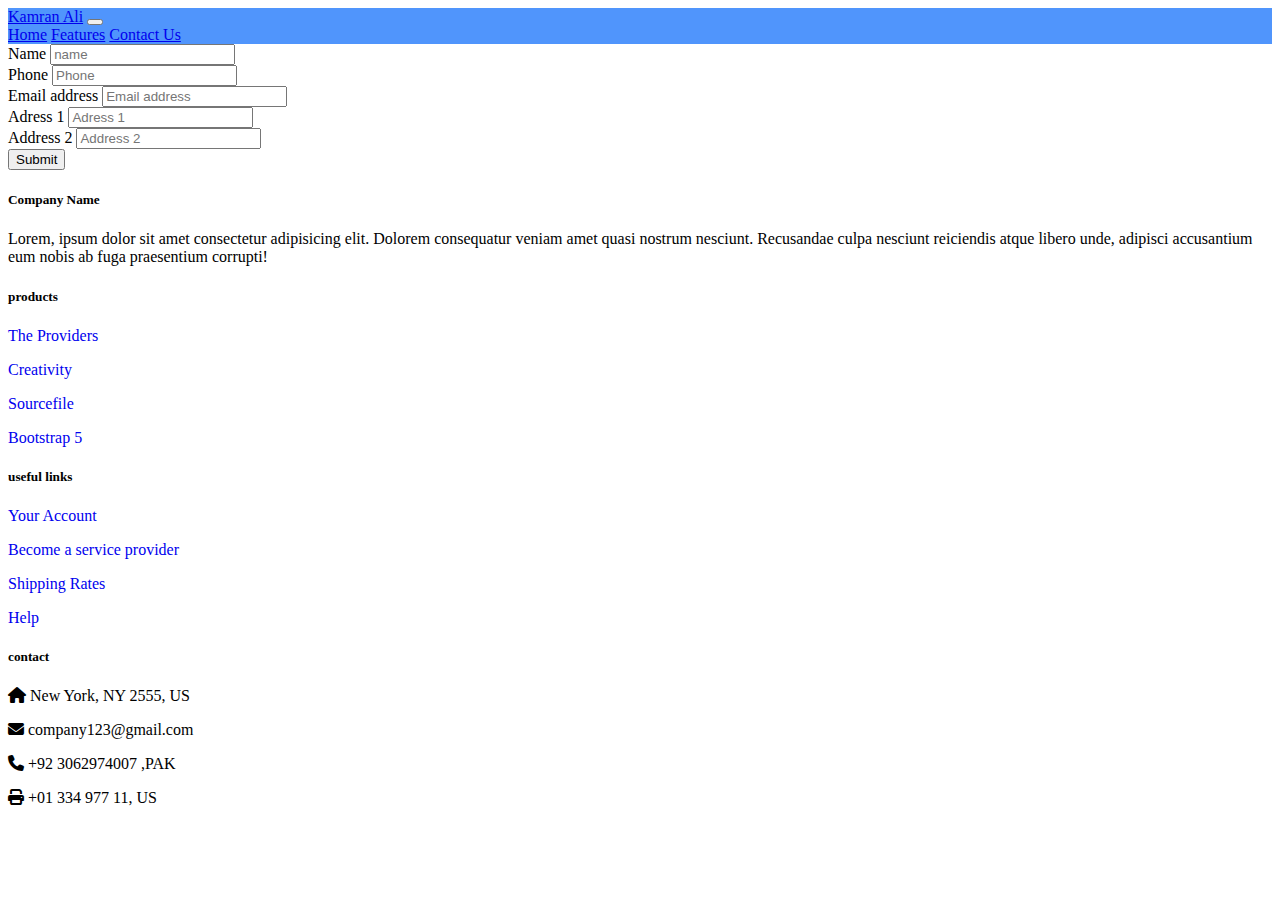
<file: contact us.html>
<!doctype html>
<html lang="en">

<head>
    <meta charset="utf-8">
    <meta name="viewport" content="width=device-width, initial-scale=1">
    <title>Bootstrap demo</title>
    
    <link rel="stylesheet" href="style.css">

     <link rel="stylesheet" href="https://cdnjs.cloudflare.com/ajax/libs/font-awesome/6.2.1/css/all.min.css">

    <link href="https://cdn.jsdelivr.net/npm/bootstrap@5.3.0-alpha1/dist/css/bootstrap.min.css" rel="stylesheet"
        integrity="sha384-GLhlTQ8iRABdZLl6O3oVMWSktQOp6b7In1Zl3/Jr59b6EGGoI1aFkw7cmDA6j6gD" crossorigin="anonymous">
</head>

<body>
  
  <nav class="d-flex navbar navbar-expand-lg">
    <div class=" container-fluid ">
        <a class="navbar-brand fs-2 " href="#">Kamran Ali</a>
        <button class="navbar-toggler" type="button" data-bs-toggle="collapse" data-bs-target="#navbarNavAltMarkup"
            aria-controls="navbarNavAltMarkup" aria-expanded="false" aria-label="Toggle navigation">
            <span class="navbar-toggler-icon"></span>
        </button>
        <div class=" collapse navbar-collapse" id="navbarNavAltMarkup">
            <div class=" navbar-nav">
                <a class="nav-link fs-5 text-dark" aria-current="page" href="index.html">Home</a>
                <a class="nav-link fs-5 text-dark" href="features.html">Features</a>
                <a class="nav-link fs-5 text-dark" href="contact us.html">Contact Us</a>
            </div>
        </div>
    </div>
</nav>

 <!-- FORM -->

<div class="container mt-5 ">
  <div class="mb-3">
    <label for="exampleFormControlInput1" class="form-label fs-4">Name</label>
    <input type="Text" class="form-control" id="exampleFormControlInput1" placeholder="name">
  </div>
  <div class="mb-3">
    <label for="exampleFormControlInput1" class="form-label fs-4">Phone </label>
    <input type="email" class="form-control" id="exampleFormControlInput1" placeholder="Phone">
  </div>
  <div class="mb-3 fs-5">
    <label for="exampleFormControlInput1" class="form-label fs-4">Email address</label>
    <input type="email" class="form-control" id="exampleFormControlInput1" placeholder="Email address">
  </div>
  <div class="mb-3">
    <label for="exampleFormControlInput1" class="form-label fs-4">Adress 1</label>
    <input type="email" class="form-control" id="exampleFormControlInput1" placeholder="Adress 1">
  </div>
  <div class="mb-3">
    <label for="exampleFormControlInput1" class="form-label fs-4">Address 2</label>
    <input type="email" class="form-control" id="exampleFormControlInput1" placeholder="Address 2">
  </div>
 
  <button type="submit" class="btn btn-primary">Submit</button>


      </div>


      <footer class="bg-primary text-white pt-5 mt-5">

        <div class="container text-center text-md-left">

            <div class="row text-center text-md-left">

                <div class="text-start col-md-3 col-lg-3 col-xl-3 mx-auto mt-3">
                    <h5 class="text-uppercase mb-4 font-weight-bold text-warning">Company Name</h5>
                    <p>Lorem, ipsum dolor sit amet consectetur adipisicing elit. Dolorem consequatur veniam amet quasi
                        nostrum nesciunt. Recusandae culpa nesciunt reiciendis atque libero unde, adipisci accusantium
                        eum nobis ab fuga praesentium corrupti!</p>

                </div>
                <div class="text-start col-md-2 col-lg-2 col-xl-2 mx-auto mt-3">
                    <h5 class="text-uppercase mb-4 font-weight-bold text-warning">products</h5>
                    <p>
                        <a href="#" class="text-white" style="text-decoration: none;">The Providers</a>
                    </p>

                    <p>
                        <a href="#" class="text-white" style="text-decoration: none;">Creativity</a>
                    </p>

                    <p>
                        <a href="#" class="text-white" style="text-decoration: none;">Sourcefile</a>
                    </p>

                    <p>
                        <a href="#" class="text-white" style="text-decoration: none;">Bootstrap 5</a>
                    </p>
                </div>

                <div class="text-start col-md-3 col-lg-2 col-xl-2 mx-auto mt-3">

                    <h5 class="text-uppercase mb-4 font-weight-bold text-warning">useful links </h5>
                    <p>
                        <a href="#" class="text-white" style="text-decoration: none;">Your Account</a>
                    </p>

                    <p>
                        <a href="#" class="text-white" style="text-decoration: none;">Become a service provider</a>
                    </p>

                    <p>
                        <a href="#" class="text-white" style="text-decoration: none;">Shipping Rates </a>
                    </p>

                    <p>
                        <a href="#" class="text-white" style="text-decoration: none;">Help</a>
                    </p>

                </div>

                <div class=" text-start col-md-4 col-lg-3 col-xl-3 mx-auto mt-3">
                    <h5 class="text-uppercase mb-4 font-weight-bold text-warning">contact</h5>
                    <p>
                        <i class="fas fa-home mr-3"></i> New York, NY 2555, US
                    </p>

                    <p>
                        <i class="fas fa-envelope mr-3"></i> company123@gmail.com
                    </p>

                    <p>
                        <i class="fas fa-phone mr-3"></i> +92 3062974007 ,PAK
                    </p>

                    <p>
                        <i class="fas fa-print mr-3"></i> +01 334 977 11, US
                    </p>

                </div>


            </div>


        </div>



    </footer>

















    <script src="https://cdn.jsdelivr.net/npm/bootstrap@5.3.0-alpha1/dist/js/bootstrap.bundle.min.js"
        integrity="sha384-w76AqPfDkMBDXo30jS1Sgez6pr3x5MlQ1ZAGC+nuZB+EYdgRZgiwxhTBTkF7CXvN"
        crossorigin="anonymous"></script>
</body>

</html>
</file>
<file: style.css>
/* .bg-primary{
    height: 90px;
    text-align: center ;
    padding-top: 30px;} */

nav {

 background-color:#5095fc;

}
</file>
